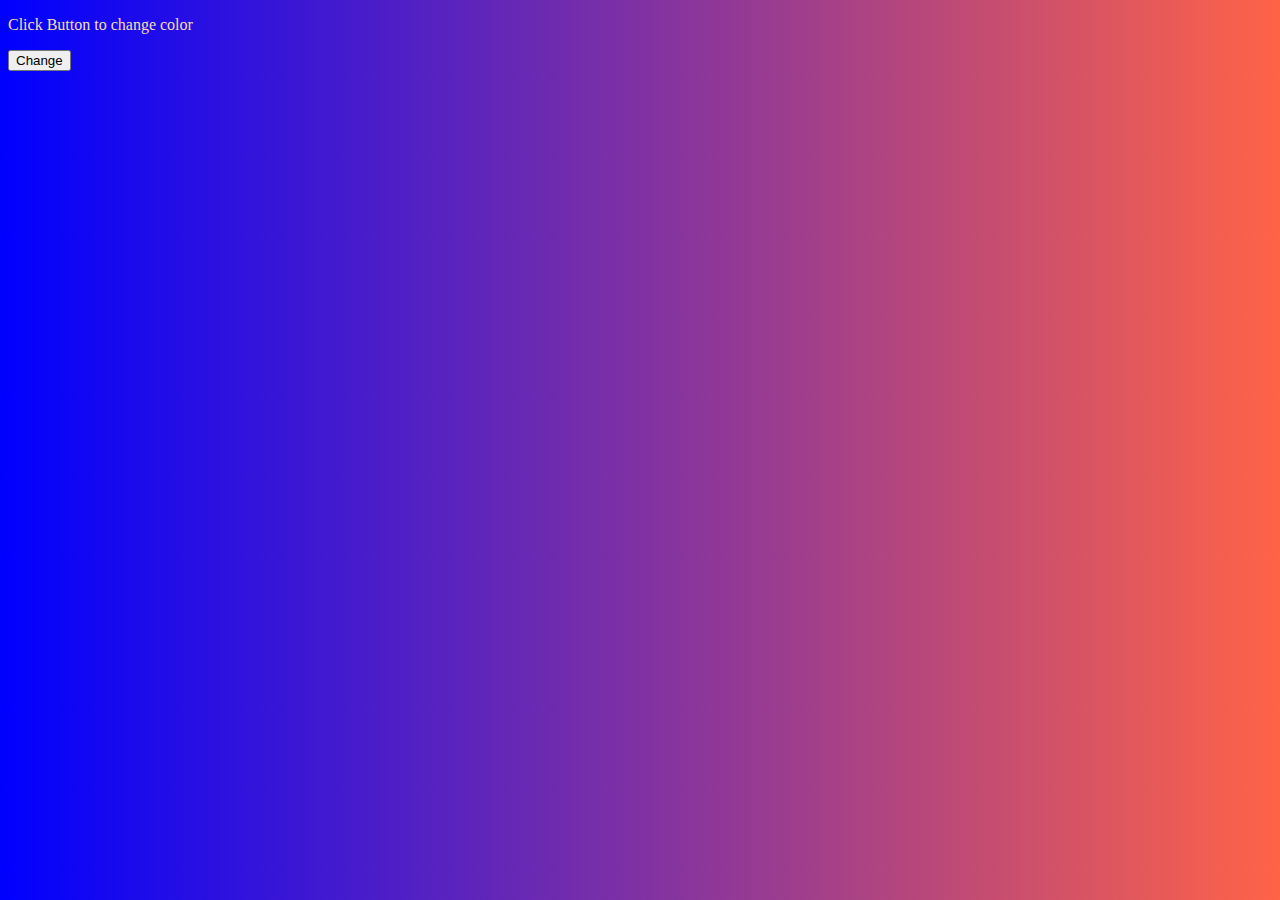
<file: lesson7/index.html>
<!DOCTYPE html>
<html lang="en">
  <head>
    <meta charset="UTF-8" />
    <meta http-equiv="X-UA-Compatible" content="IE=edge" />
    <meta name="viewport" content="width=device-width, initial-scale=1.0" />
    <title>Document</title>
    <link
      href="https://cdn.jsdelivr.net/npm/bootstrap@5.0.2/dist/css/bootstrap.min.css"
      rel="stylesheet"
      integrity="sha384-EVSTQN3/azprG1Anm3QDgpJLIm9Nao0Yz1ztcQTwFspd3yD65VohhpuuCOmLASjC"
      crossorigin="anonymous"
    />
    <script
      src="https://cdn.jsdelivr.net/npm/bootstrap@5.0.2/dist/js/bootstrap.bundle.min.js"
      integrity="sha384-MrcW6ZMFYlzcLA8Nl+NtUVF0sA7MsXsP1UyJoMp4YLEuNSfAP+JcXn/tWtIaxVXM"
      crossorigin="anonymous"
    ></script>
    <script src="script.js" defer></script>

    <style>
      body {
        background-image: linear-gradient(to right, blue, tomato);
      }

      p {
        color: wheat;
      }

    </style>
  </head>
  <body>
    <div class="container">
      <main class="">
        <p>Click Button to change color</p>
        <button >Change</button>
      </main>
    </div>
  </body>
</html>
</file>
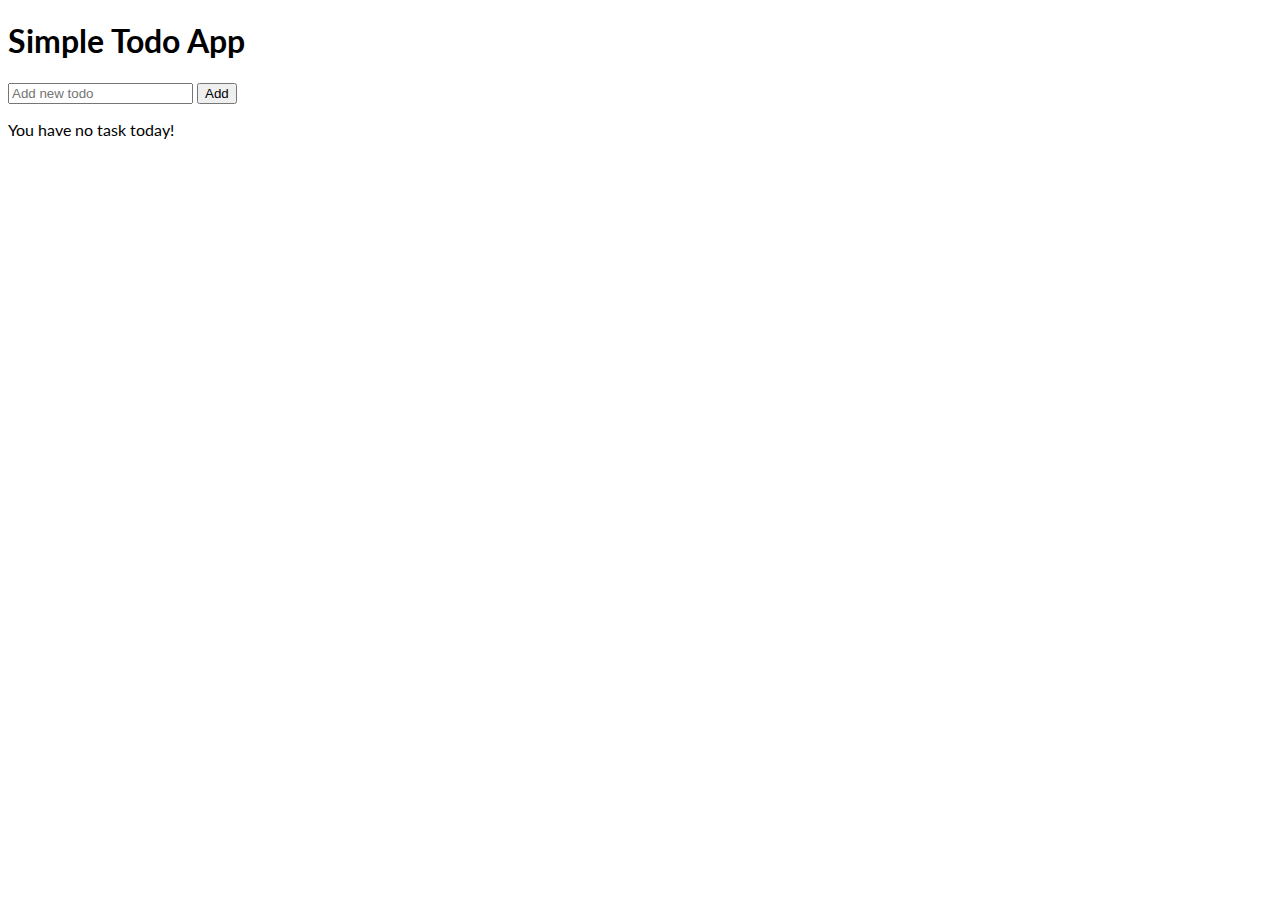
<file: baokhanhfontariel.github.io/lesson6/index.html>
<!DOCTYPE html>
<html lang="en">
<head>
    <meta charset="UTF-8">
    <meta http-equiv="X-UA-Compatible" content="IE=edge">
    <meta name="viewport" content="width=device-width, initial-scale=1.0">
    <title>Document</title>
    <link href="https://cdn.jsdelivr.net/npm/bootstrap@5.0.2/dist/css/bootstrap.min.css" rel="stylesheet" integrity="sha384-EVSTQN3/azprG1Anm3QDgpJLIm9Nao0Yz1ztcQTwFspd3yD65VohhpuuCOmLASjC" crossorigin="anonymous">
    <script src="https://cdn.jsdelivr.net/npm/bootstrap@5.0.2/dist/js/bootstrap.bundle.min.js" integrity="sha384-MrcW6ZMFYlzcLA8Nl+NtUVF0sA7MsXsP1UyJoMp4YLEuNSfAP+JcXn/tWtIaxVXM" crossorigin="anonymous"></script>
    <link href="https://fonts.googleapis.com/css?family=Lato" rel="stylesheet">
    <link rel="stylesheet" href="https://cdn.jsdelivr.net/npm/bootstrap-icons@1.5.0/font/bootstrap-icons.css">
    <style>
        .edit-btn{
            position: absolute;
            right: 10%;
        }
        body {
            font-family: 'Lato';
        }
    </style>
</head>
<body>
    <div class="container mt-4 overflow-hidden">
        <div class="header">
            <div class="row justify-content-center">
                <div class="col-4 fw-bolder"> 
                    <h1>Simple Todo App</h1>
                </div>
            </div>
        </div>
    
        <main>
            <section class="form-section">
                <div class="row justify-content-center">
                    <div class="col-4">
                            <form class="todo-form input-group input-group-sm mb-4 mt-4" id="todo-form">
                                <input class=" form-control px-3 py-2 bg-body rounded me-2 fs-6" name="todo-input" type="text" placeholder="Add new todo" ></input>
                                <button type="submit" class="btn btn-primary rounded-2 px-3 fs-6" name = "add-button" value="add">Add</button>
                            </form>
                    </div>
                    
                </div>
                <div class="row justify-content-center">
                    <div class="col-4">
                        <form class="update-form input-group input-group-sm mb-4 mt-4" id="update-form" style="display: none;">
                            <!-- <input class=" form-control px-3 py-2 bg-body rounded me-2 fs-6" name="update-input" type="text" ></input>
                            <button type="submit" class="btn btn-primary rounded-2 px-3 fs-6" name = "update-button"  value="update">
                                <i class="bi bi-check2"></i>
                            </button>
                            <button type="button" class="btn btn-danger rounded-2 px-3 fs-6" value="cancle" name = "cancel-button" >
                                <i class="bi bi-x"></i>
                            </button> -->
                        </form>
                    </div>
                </div>
            </section> 
    
            <section class="todo-list mb-4">
                <div class="row justify-content-center">
                    <div class="col-4">
                        <ul class="list-group">
                        </ul>
                    </div>
                </div>
            </section>
            <section>
                <div class="row justify-content-center ">
                    <div class="count-class col-4 d-flex align-items-center justify-content-end">

                        
                    </div>
                </div>
            </section>
        </main>
    </div>
    <script src="script.js"></script>
</body>
</html>
</file>
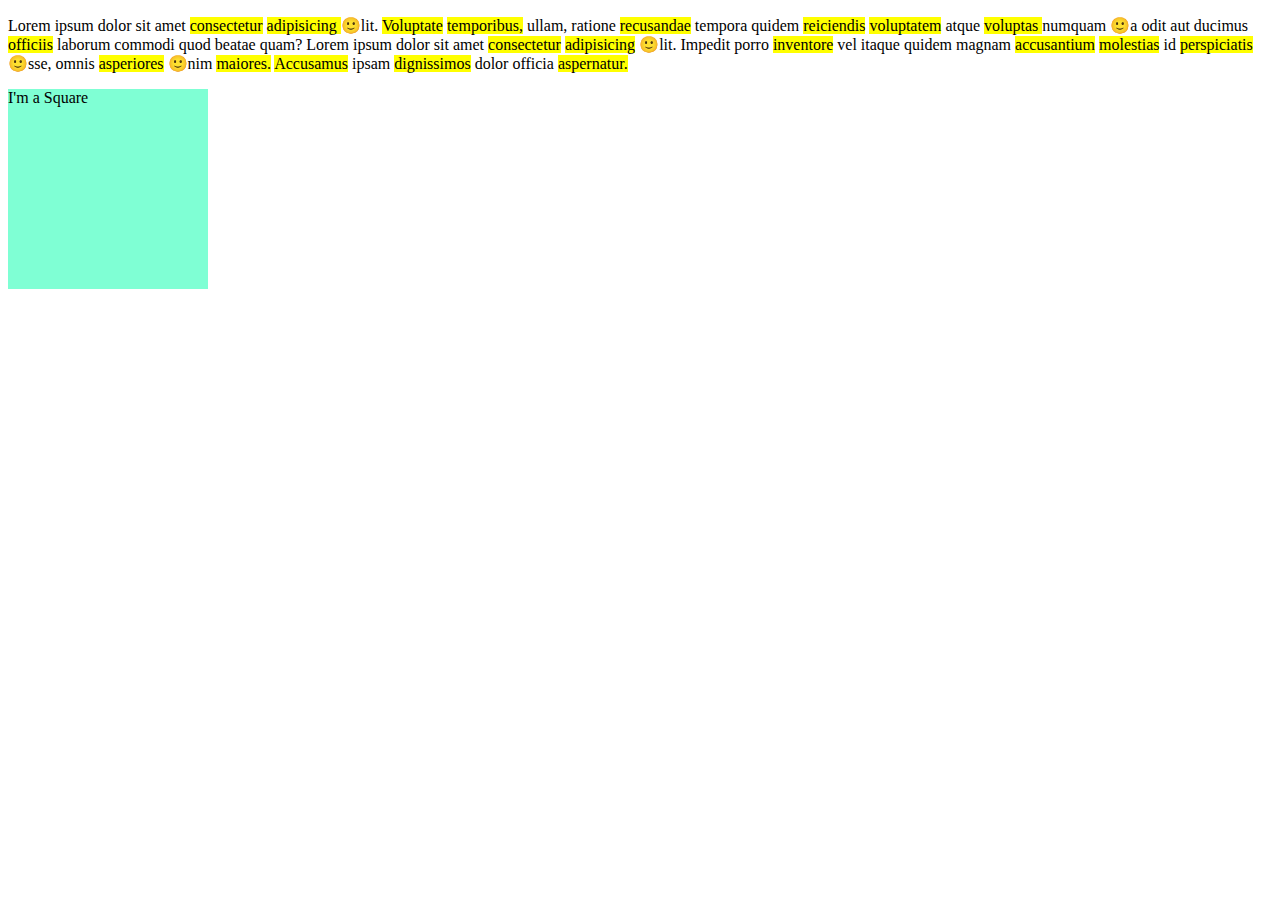
<file: lesson4/text/index.html>
<!DOCTYPE html>
<html lang="en">

<head>
    <meta charset="UTF-8">
    <meta http-equiv="X-UA-Compatible" content="IE=edge">
    <meta name="viewport" content="width=device-width, initial-scale=1.0">
    <title>Document</title>
    <link rel="stylesheet" href="../css/style.css" />
    <script src="testApi.js" defer></script>
</head>

<body>

    <p id="para" class="text" title="Hehehe" href="abc" src="lol">Lorem ipsum dolor sit amet consectetur adipisicing
        elit. Voluptate temporibus, ullam, ratione recusandae tempora quidem reiciendis voluptatem atque <i>voluptas</i>
        numquam ea odit aut ducimus officiis laborum commodi quod beatae quam?
        Lorem ipsum dolor sit amet consectetur adipisicing elit. Impedit porro inventore vel itaque quidem magnam
        accusantium molestias id perspiciatis esse, omnis asperiores enim maiores. Accusamus ipsam dignissimos dolor
        officia aspernatur.
    </p>

    <p id="square" class="square">I'm a Square</p>
</body>

</html>
</file>
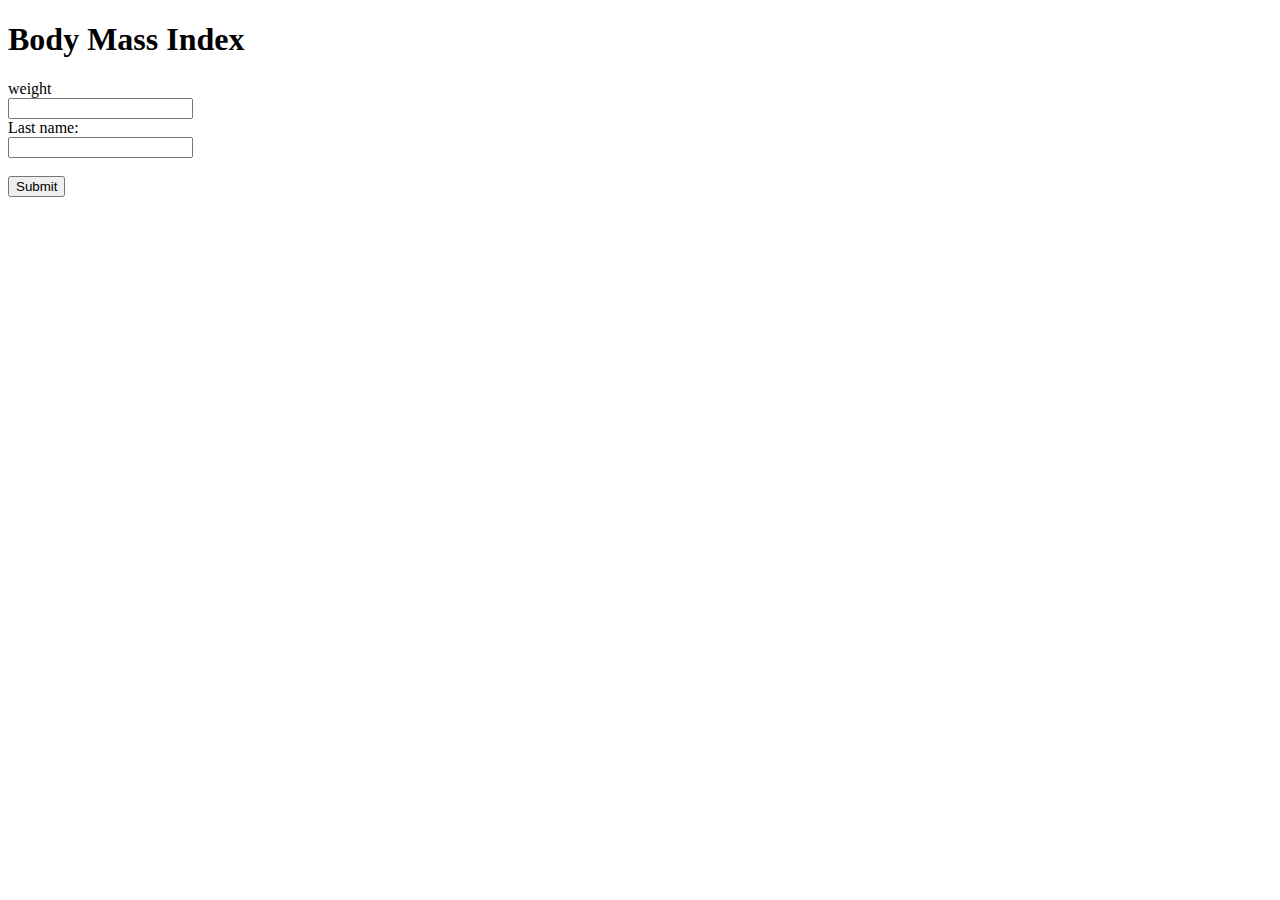
<file: lesson5/bmiCal/index.html>
<!DOCTYPE html>
<html lang="en">
  <head>
    <meta charset="UTF-8" />
    <meta http-equiv="X-UA-Compatible" content="IE=edge" />
    <meta name="viewport" content="width=device-width, initial-scale=1.0" />
    <title>Document</title>
  </head>
  <body>
    <h1>Body Mass Index</h1>

    <form action="/action_page.php">
      <label for="weight">weight</label><br />
      <input type="text" id="weight" /><br />
      <label for="height">Last name:</label><br />
      <input type="text" id="height" /><br /><br />
      <input type="submit" value="Submit" />
    </form>

    <script >

    </script>
  </body>
</html>
</file>
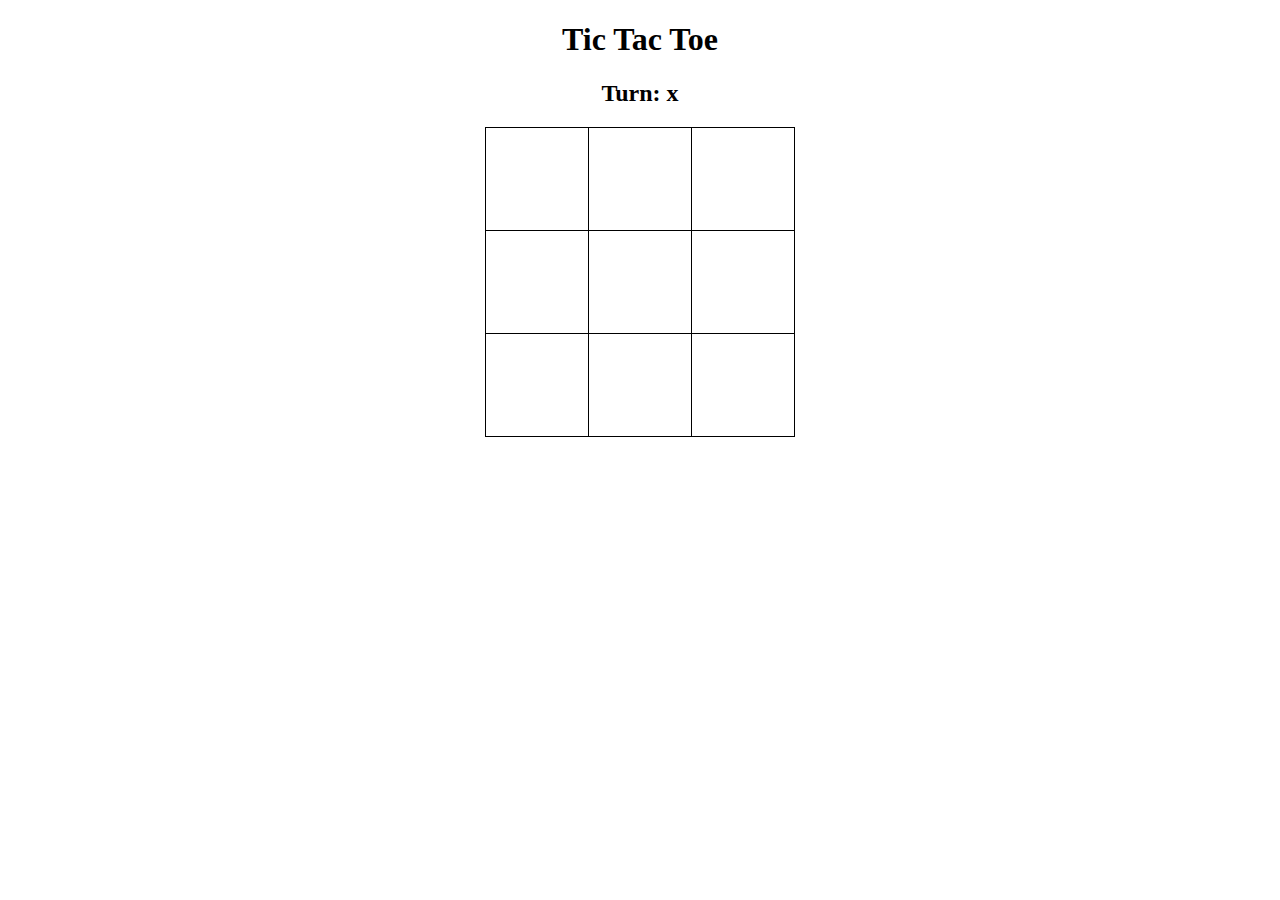
<file: lesson5/tictactoe/index.html>
<!DOCTYPE html>
<html lang="en">
  <head>
    <meta charset="UTF-8" />
    <meta http-equiv="X-UA-Compatible" content="IE=edge" />
    <meta name="viewport" content="width=device-width, initial-scale=1.0" />
    <title>Document</title>
    <link rel="stylesheet"  href="style.css"/>
  </head>
  <body>
    <h1>Tic Tac Toe</h1>
    <h2>Turn: <span id = "turn" class="turn"></span></h2>
    <table>
      <tr>
        <td></td>
        <td></td>
        <td></td>
      </tr>
      <tr>
        <td></td>
        <td></td>
        <td></td>
      </tr>
      <tr>
        <td></td>
        <td></td>
        <td></td>
      </tr>
    </table>

    <script src="tictactoe.js"></script>
  </body>
</html>
</file>
<file: lesson4/css/style.css>
.square{
    height: 200px;
    width: 200px;
    background-color: aquamarine;
}
</file>
<file: lesson5/tictactoe/style.css>
td {
  border: 1px solid black;
  width: 100px;
  height: 100px;
  text-align: center;
  font-size: 46px;
} 

table {
  border-collapse: collapse;
}

body {
  width: fit-content;
  text-align: center;
  margin-left: auto;
  margin-right: auto;
}
</file>
